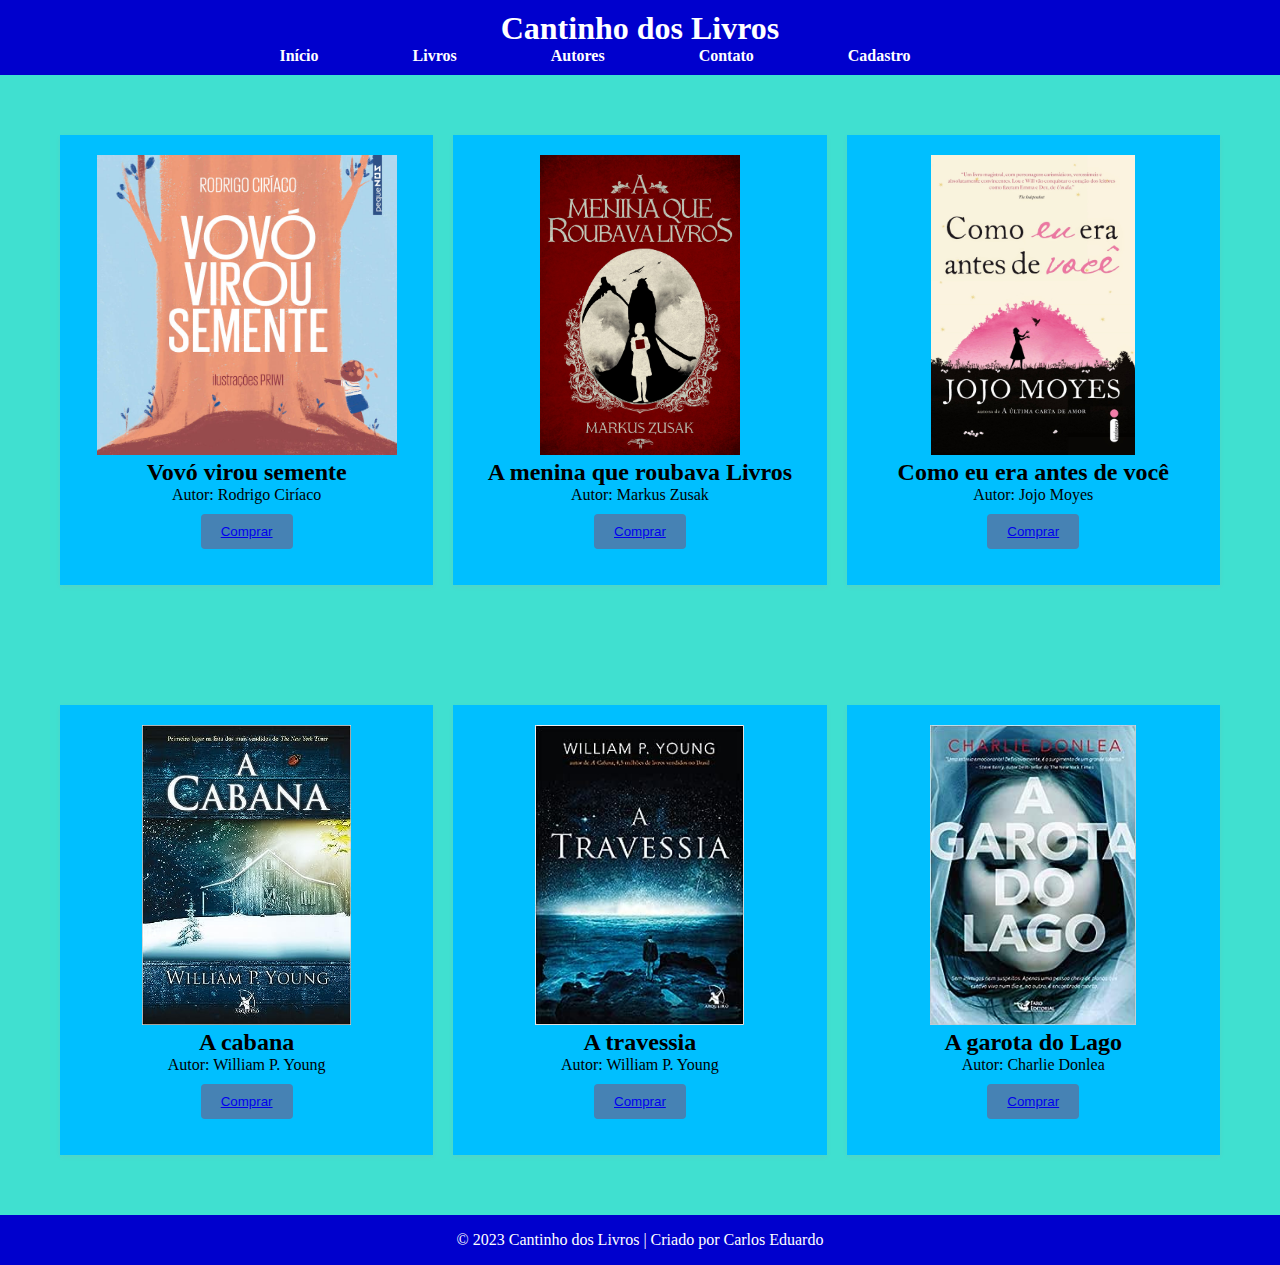
<file: index.html>
<!DOCTYPE html>
<html lang="pt-br">
<head>
    <meta charset="UTF-8">
    <meta name="viewport" content="width=device-width, initial-scale=1.0">
    <link rel="stylesheet" href="estilos.css">
    <title>Cantinho dos Livros</title>
</head>
<body>
    <header>
        <h1>Cantinho dos Livros</h1>
        <nav>
            <ul>
                <li><a href="#">Início</a></li>
                <li><a href="#">Livros</a></li>
                <li><a href="#">Autores</a></li>
                <li><a href="#">Contato</a></li>
                <li><a href="cadastro.html">Cadastro</a></li>
            </ul>
        </nav>
    </header>

    <main>
        <section class="cards">
            <div class="card">
                <img src="img/16813903606437fb18c8902_1681390360_1x1_md.jpg" alt="Livro vovó virou semente">
                <h2>Vovó virou semente</h2>
                <p>Autor: Rodrigo Ciríaco</p>
                <button>
                    <a target="_blank" href="https://www.amazon.com.br/Vov%C3%B3-virou-semente-Rodrigo-Cir%C3%ADaco/dp/6586135648">Comprar </a>
                </button>
            </div>

            <div class="card">
                <img src="img/a menina que roubava.jpg" alt="Livro a menina q roubava livros">
                <h2>A menina que roubava Livros </h2>
                <p>Autor: Markus Zusak</p>
                <button><a target="_blank" href="https://www.amazon.com.br/Menina-que-Roubava-Livros/dp/8598078174">Comprar</a></button>
            </div>

            <div class="card">
                <img src="img/como eu era antes de vc.jpg" alt="Livro Como eu era antes de você">
                <h2>Como eu era antes de você</h2>
                <p>Autor: Jojo Moyes</p>
                <button><a target="_blank" href="https://www.amazon.com.br/Como-Eu-Era-Antes-Voc%C3%AA/dp/8580573297">Comprar</a></button>
            </div>
        </section>
    </main>
    <main>
        <section class="cards">
            <div class="card">
                <img src="img/a cabana.jpg" alt="Livro a cabana">
                <h2>A cabana</h2>
                <p>Autor: William P. Young</p>
                <button> <a target="_blank" href="https://www.amazon.com.br/Cabana-William-P-Young/dp/8599296361">Comprar</a></button>
            </div>

            <div class="card">
                <img src="img/51xpUh-tSSL._SY344_BO1,204,203,200_QL70_ML2_.jpg" alt="Livro A travessia">
                <h2>A travessia</h2>
                <p>Autor: William P. Young</p>
                <button><a target="_blank" href="https://www.amazon.com.br/travessia-William-Paul-Young/dp/8580415144">Comprar</a></button>
            </div>

            <div class="card">
                <img src="img/A garota do lago.jpg" alt="Livro A Garota do Lago">
                <h2>A garota do Lago</h2>
                <p>Autor: Charlie Donlea</p>
                <button><a target="_blank" href="https://www.amazon.com.br/Garota-do-Lago-Charlie-Donlea/dp/856240988X">Comprar</a></button>
            </div>
        </section>
    </main>

    <footer>
        <p>&copy; 2023 Cantinho dos Livros | Criado por Carlos Eduardo</p>
    </footer>
</body>
</html>
</file>
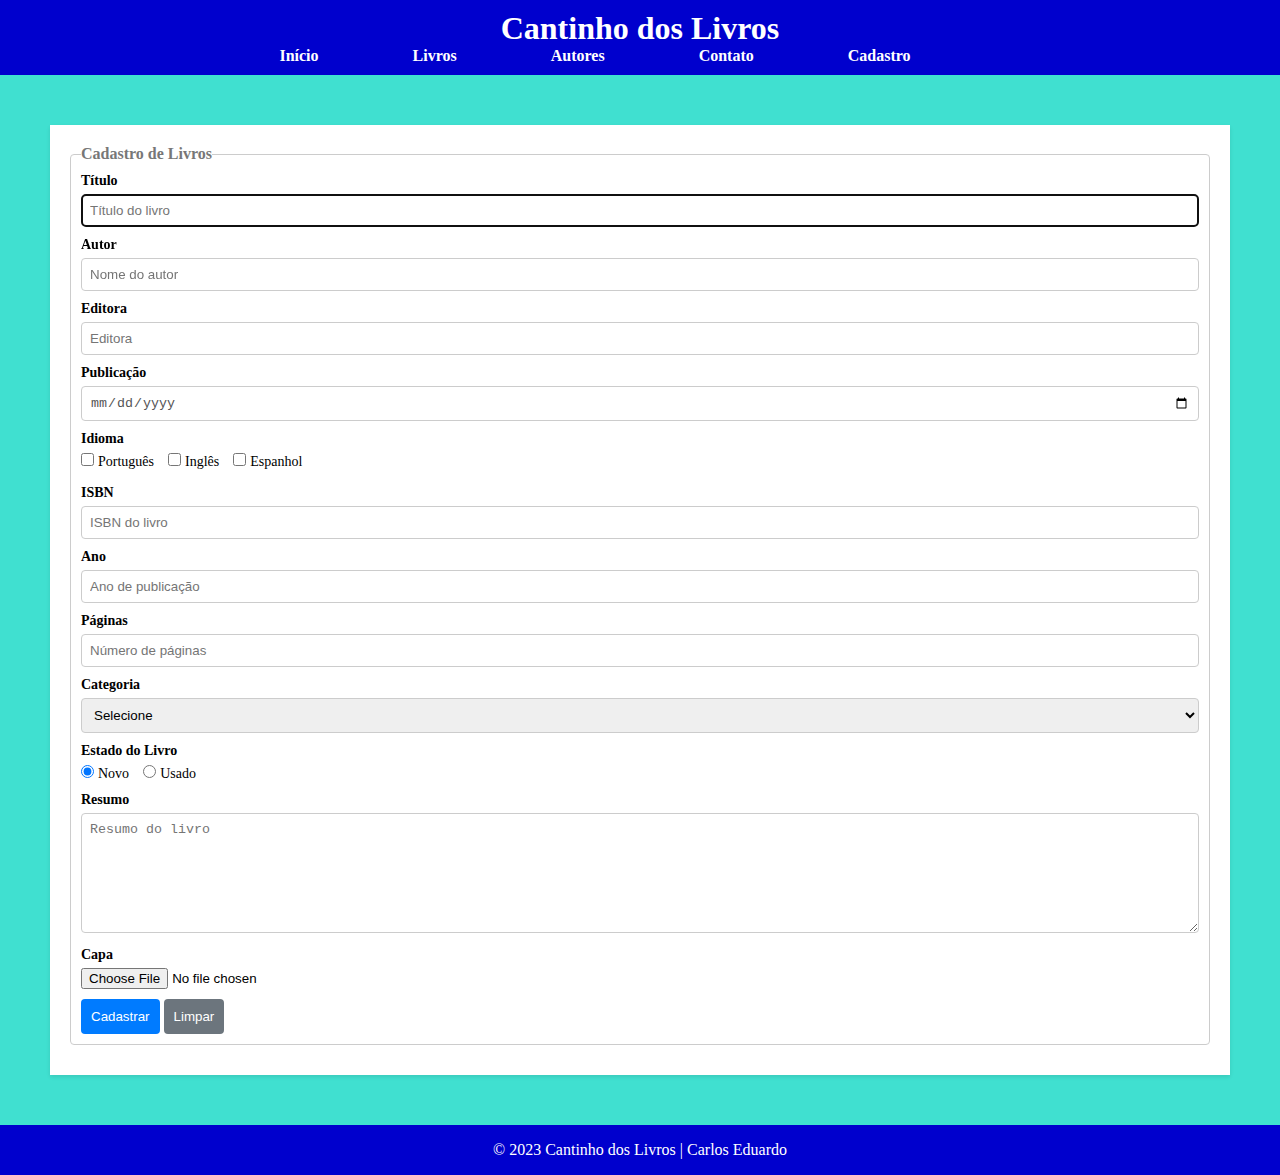
<file: cadastro.html>
<!DOCTYPE html>
<html lang="pt-br">
<head>
    <meta charset="UTF-8">
    <meta name="viewport" content="width=device-width, initial-scale=1.0">
    <title>Cadastro de Livros</title>
    <link rel="stylesheet" href="estilos.css">
</head>
<body>
    <header>
        <h1>Cantinho dos Livros</h1>
        <nav>
            <ul>
                <li><a href="index.html">Início</a></li>
                <li><a href="#">Livros</a></li>
                <li><a href="#">Autores</a></li>
                <li><a href="#">Contato</a></li>
                <li><a href="cadastro.html">Cadastro</a></li>
            </ul>
        </nav>
    </header>

    <main>
        <section class="container">
            <form>
                <fieldset>
                    <legend>Cadastro de Livros</legend>
            
                    <div class="input-container">
                        <label for="titulo">Título</label>
                        <input type="text" name="titulo" id="titulo" placeholder="Título do livro" required autofocus>
                    </div>

                    <div class="input-container">
                        <label for="autor">Autor</label>
                        <input type="text" name="autor" id="autor" placeholder="Nome do autor" required>
                    </div>
                    
                    <div class="input-container">
                        <label for="editora">Editora</label>
                        <input type="text" name="editora" id="editora" placeholder="Editora" required>
                    </div>

                    <div class="input-container">
                        <label for="dtpublicacao">Publicação</label>
                        <input type="date" name="dtpublicacao" id="dtpublicacao" required>
                    </div>

                    <div class="input-container">
                        <label>Idioma</label>
                        <div class="input-check">
                            <input type="checkbox" name="idioma" value="Português" id="portugues">
                            <label for="portugues">Português</label>
                        </div>
                        <div class="input-check">
                            <input type="checkbox" name="idioma" value="Inglês" id="ingles">
                            <label for="ingles">Inglês</label>
                        </div>
                        <div class="input-check">
                            <input type="checkbox" name="idioma" value="Espanhol" id="espanhol">
                            <label for="espanhol">Espanhol</label>
                        </div>
                    </div>

                    <div class="input-container">
                        <label for="isbn">ISBN</label>
                        <input type="text" name="isbn" id="isbn" placeholder="ISBN do livro" pattern="\d{3}-\d{10}" required>
                    </div>

                    <div class="input-container">
                        <label for="ano">Ano</label>
                        <input type="number" name="ano" id="ano" placeholder="Ano de publicação" required>
                    </div>
                    
                    <div class="input-container">
                        <label for="paginas">Páginas</label>
                        <input type="number" name="paginas" id="paginas" placeholder="Número de páginas" required>
                    </div>

                    <div class="input-container">
                        <label for="categoria">Categoria</label>
                        <select name="categoria" id="categoria" required>
                            <option value="">Selecione</option>
                            <option value="Ação">Ação</option>
                            <option value="Aventura">Aventura</option>
                            <option value="Comédia">Comédia</option>
                            <option value="Drama">Drama</option>
                            <option value="Ficção Científica">Ficção Científica</option>
                            <option value="Romance">Romance</option>
                            <option value="Suspense">Suspense</option>
                            <option value="Terror">Terror</option>
                        </select>
                    </div>
                    <div class="input-container">
                        <label>Estado do Livro</label>
                        <div class="radio-group">
                            <input type="radio" name="situacao" id="novo" value="Novo" required checked>
                            <label for="novo">Novo</label>
                          
                            <input type="radio" name="situacao" id="usado" value="Usado" required>
                            <label for="usado">Usado</label>
                        </div>
                    </div>
                    <div class="input-container">
                        <label for="resumo">Resumo</label>
                        <textarea name="resumo" id="resumo" placeholder="Resumo do livro" rows="5" required></textarea>
                    </div>
                    <div class="input-container">
                        <label for="capa">Capa</label>
                        <input type="file" name="capa" id="capa" accept="image/*">
                    </div>

                    <div class="actions">
                        <button type="submit">Cadastrar</button>
                        <button type="reset">Limpar</button>
                    </div>
                </fieldset>
            </form>
        </section>
    </main>
    <footer>
        <p>&copy; 2023 Cantinho dos Livros | Carlos Eduardo </p>
    </footer>
</body>
</html>
</file>
<file: estilos.css>
* {
    margin: 0;
    /* Remove a margem padrão */
    padding: 0;
    /* Remove o padding padrão */
    box-sizing: border-box;
    /* Faz com que o padding e a borda não aumentem o tamanho do elemento */
}

@import url('https://fonts.googleapis.com/css2?family=Playfair+Display&display=swap');

body {
    font-family: 'Playfair Display' 'Trebuchet MS', 'Lucida Sans Unicode', 'Lucida Grande', 'Lucida Sans', Arial, sans-serif;
    /* Define a fonte padrão */
    background-color: #40E0D0;
    /* Define a cor de fundo */
}

header {
    background-color: mediumblue;
    /* Define a cor de fundo */
    color: #fff;
    /* Define a cor do texto */
    text-align: center;
    /* Centraliza o texto */
    padding: 10px;
    /* Define um espaçamento interno */

}

nav ul {
    list-style: none;
    /* Remove a bolinha da lista */
}

nav li {
    display: inline;
    /* Faz com que os itens da lista fiquem na mesma linha */
    margin-right: 90px;
    /* Define um espaçamento entre os itens */
}

nav a {
    text-decoration: none;
    /* Remove o sublinhado dos links */
    color: #fff;
    /* Define a cor do texto */
    font-weight: bold;
    /* Define o peso da fonte */
    transition: 1.3s;
}

nav a:hover {
    background-color: deepskyblue;
}

main {
    padding: 50px;
    /* Define um espaçamento interno */
    overflow: hidden;
    /* Faz com que o elemento não ultrapasse o tamanho do pai */
}

.card {
    width: calc(33.33% - 20px);
    /* 33.33% - 40px */
    height: 450px;
    margin: 10px;
    /* Define um espaçamento externo */
    padding: 20px;
    /* Define um espaçamento interno */
    background-color: #00BFFF;
    /* Define a cor de fundo */
    box-shadow: 0 2px 4px rgba(241, 112, 112, 0.1);
    /* Adiciona uma sombra */
    text-align: center;
    /* Centraliza o texto */
    float: left;
    /* Faz com que os elementos fiquem na mesma linha */
}

@media screen and (max-width: 768px) {
    .card {
        width: calc(50% - 20px);
        /* 50% - 40px */
    }
}

@media screen and (max-width: 480px) {
    .card {
        width: 100%;
    }
}

.card img {
    max-width: 100%;
    /* Define a largura máxima da imagem */
    height: 300px;
    /* Define a altura da imagem */
}

.card button {
    background-color: #4682B4;
    color: #fff;
    border: none;
    padding: 10px 20px;
    margin-top: 10px;
    cursor: pointer;
    /* Muda o cursor do mouse */
    transition: background-color 0.3s ease;
    /* Adiciona uma transição suave */
}

.card button:hover {
    background-color: #7FFFD4;
    /* Muda a cor de fundo ao passar o mouse */
}

footer {
    background-color: mediumblue;
    color: #fff;
    text-align: center;
    padding: 1rem;
}

/* Formulário */
.container {
    width: 1200px;
    max-width: 100%;
    margin: 0 auto;
    padding: 20px;
    background-color: #fff;
    box-shadow: 0 2px 4px rgba(0, 0, 0, 0.1);
}

form {
    overflow: hidden;
}

form fieldset {
    align-items: center;
    border: 1px solid #ccc;
    border-radius: 4px;
    padding: 10px;
    margin-bottom: 10px;
}

form legend {
    font-weight: bold;
    color: #777;
}

/* Campos de Entrada de Texto */
.input-container {
    margin-bottom: 10px;
}

.input-container label {
    display: block;
    margin-bottom: 5px;
    font-weight: bold;
    font-size: 14px;
}

input[type="text"],
input[type="date"],
input[type="number"] {
    width: 100%;
    padding: 8px;
    border: 1px solid #ccc;
    border-radius: 4px;
    color: #555;
}

/* Componentes Checkbox e Radio */
.radio-group label {
    display: inline;
    margin-right: 10px;
    font-weight: normal;
}

.input-check {
    display: inline-block;
    margin-right: 10px;
}

.input-check input[type="checkbox"]+label {
    display: inline-block;
    font-weight: normal;
}

/* Componentes Textarea e Select */
textarea {
    width: 100%;
    padding: 8px;
    border: 1px solid #ccc;
    border-radius: 4px;
    resize: vertical;
    /* Permite redimensionar verticalmente o textarea */
    height: 120px;
    /* Altura inicial do textarea */
}

select {
    width: 100%;
    padding: 8px;
    border: 1px solid #ccc;
    border-radius: 4px;
}

/* Botões */
button {
    background-color: #007bff;
    color: white;
    border: none;
    border-radius: 4px;
    padding: 10px;
    cursor: pointer;
    /* Adiciona um cursor de ponteiro */
}

/* Botão de Limpar */
button[type="reset"] {
    background-color: #6c757d;
}

/* Botão de Enviar */
button:hover {
    background-color: #0056b3;
}
</file>
